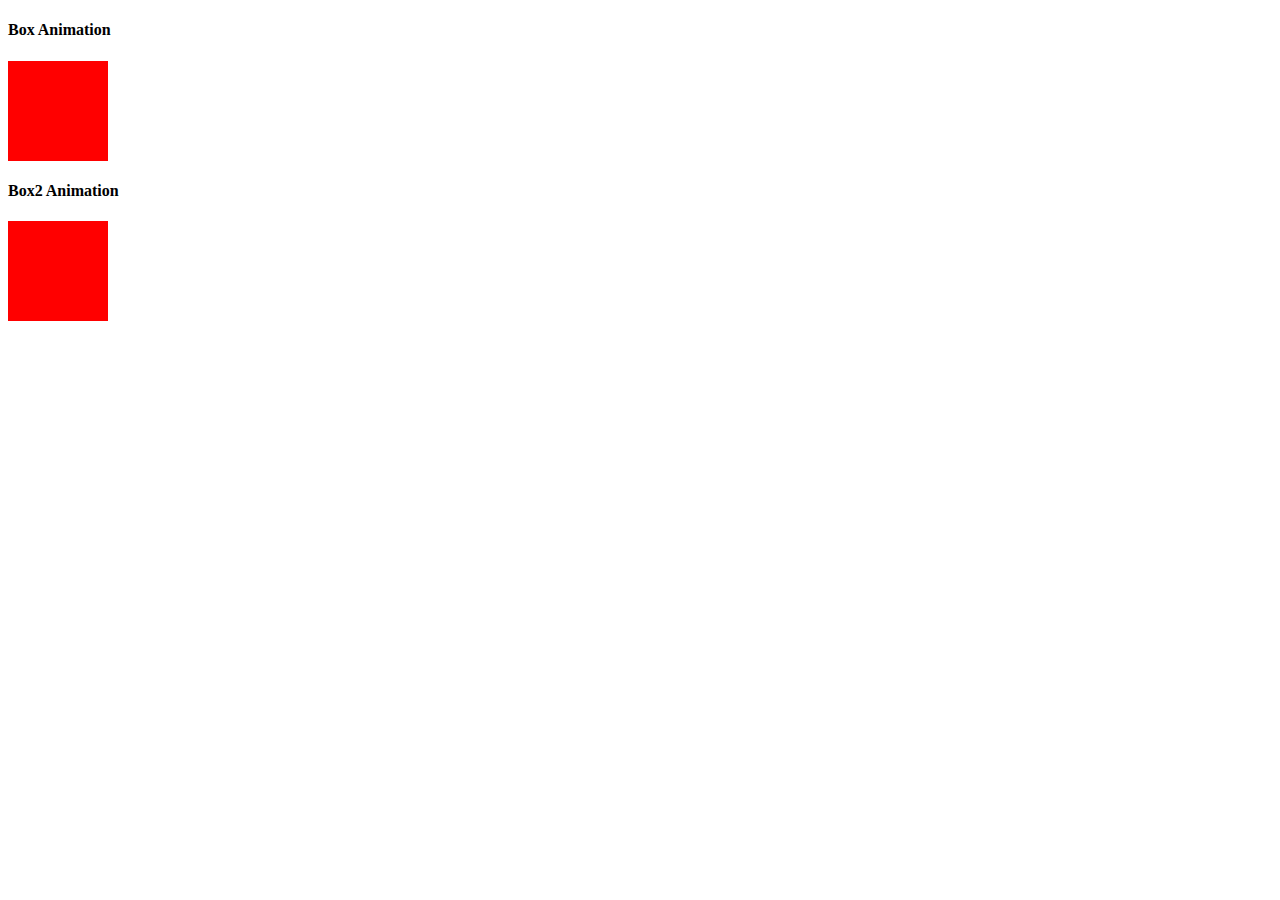
<file: animation/index.html>
<!DOCTYPE html>
<html lang="">
<head>
    <meta charset="utf-8">
    <meta name="viewport" content="width=device-width, initial-scale=1.0">
    <title></title>
    <link rel="stylesheet" href="css/style.css">
</head>

<body>
   <h4>Box Animation</h4>
   <div class="box"></div>
   
   <h4>Box2 Animation</h4>
   <div class="box2"></div>
   
    <script src=""></script>
</body>
</html>
</file>
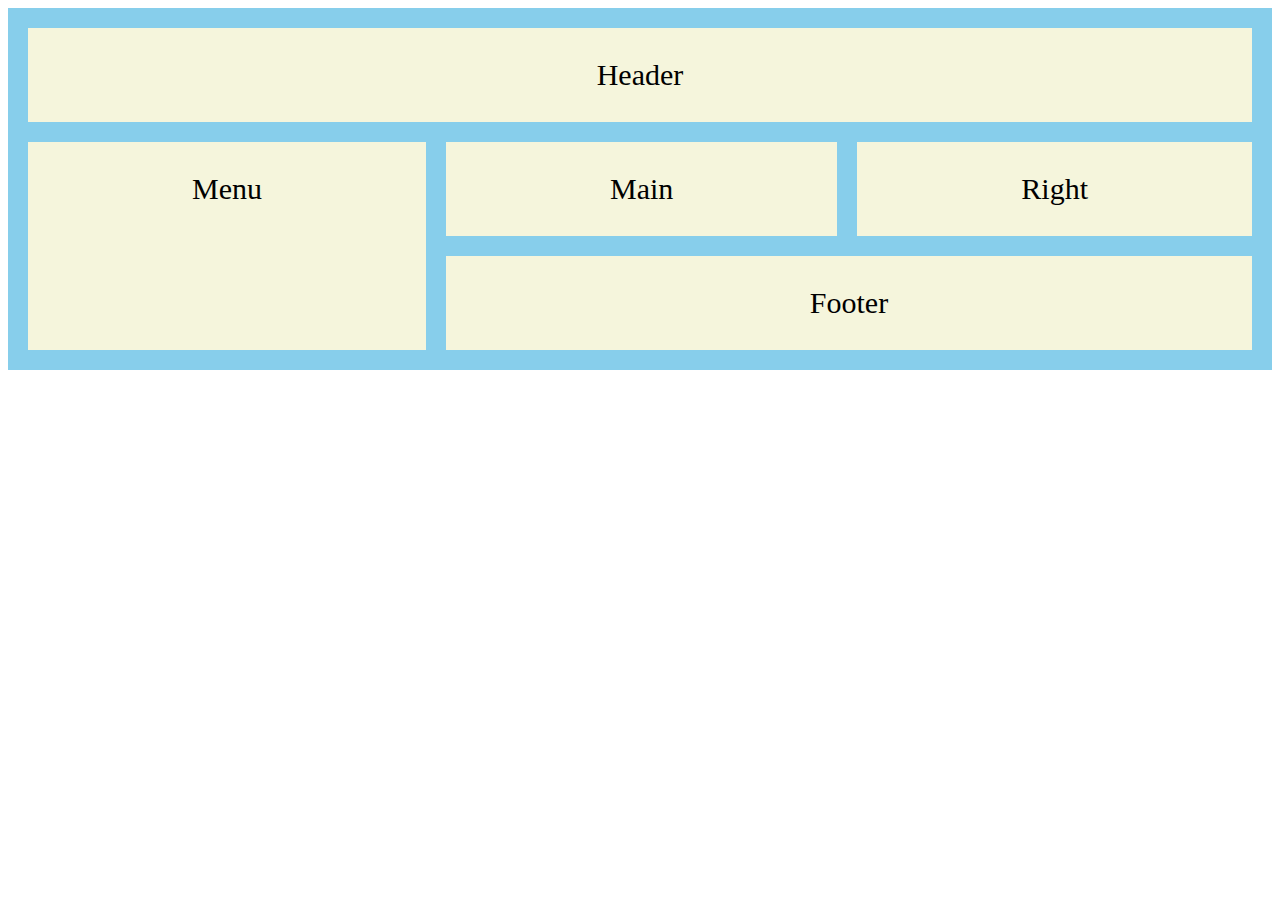
<file: css-grid/index.html>
<!DOCTYPE html>
<html lang="">
<head>
    <meta charset="utf-8">
    <meta name="viewport" content="width=device-width, initial-scale=1.0">
    <title></title>
    <link rel="stylesheet" href="css/style.css">
</head>

<body>
   <div class="webpage">
       <div class="grid-item header">Header</div>
       <div class="grid-item menu">Menu</div>
       <div class="grid-item">Main</div>
       <div class="grid-item">Right</div>
       <div class="grid-item footer">Footer</div>
   </div>
    <script src=""></script>
</body>
</html>
</file>
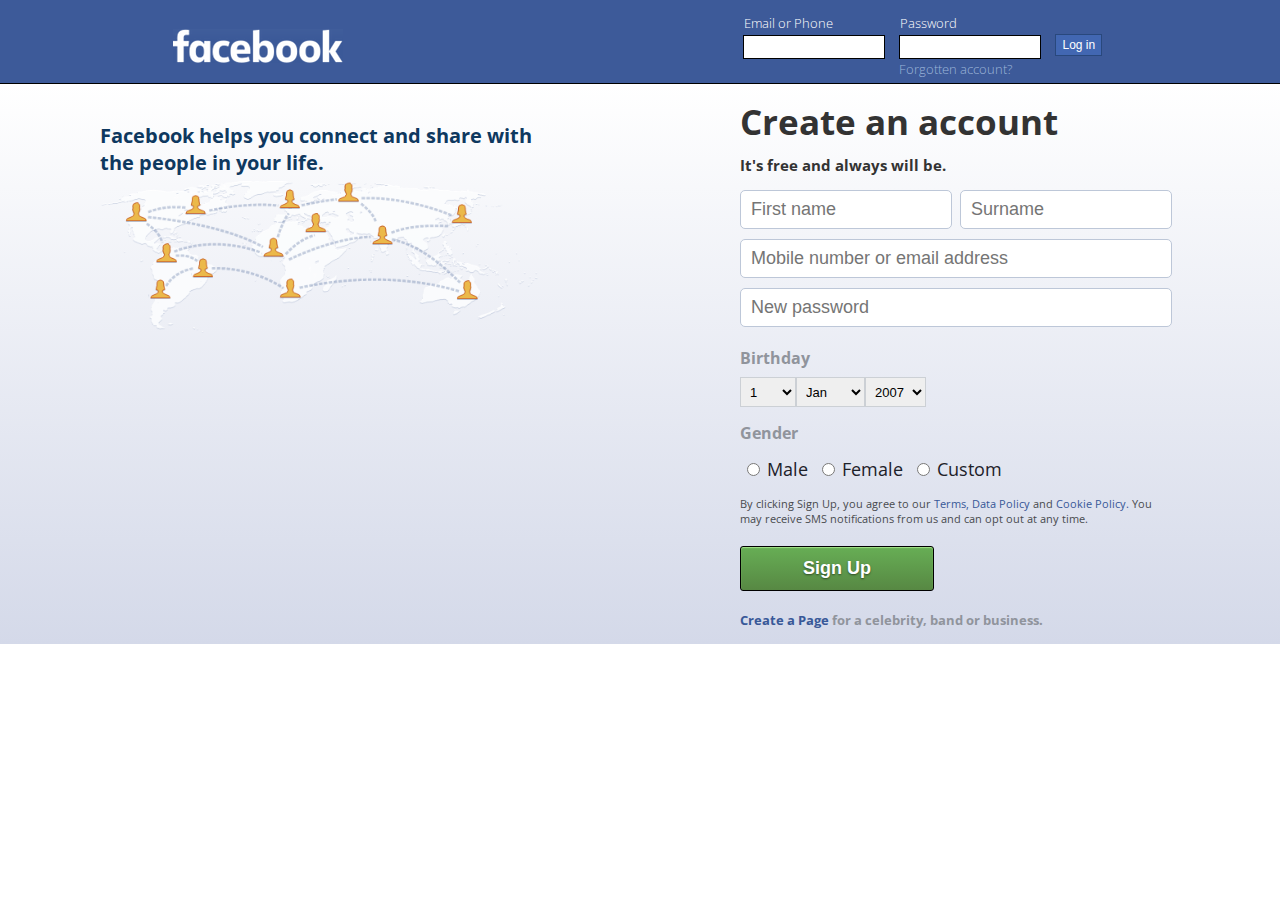
<file: Facebook login page design/index.html>
<!DOCTYPE html>
<html lang="en-US">

<head>
    <meta charset="utf-8">
    <meta name="viewport" content="width=device-width, initial-scale=1.0">
    <title>Facebook-Log in or sign up</title>
    <link rel="shortcut icon" type="image/x-icon" href="img/favicon.png">
    <link href="https://fonts.googleapis.com/css?family=Open+Sans:300,400,600,700&display=swap" rel="stylesheet">
    <link rel="stylesheet" href="css/style.css">
    <link rel="stylesheet" href="css/responsive.css">

</head>

<body>
    <div class="header">
        <div class="container">
            <div class="logo-area">
                <img src="img/fb-logo.png" alt="Facebook">
            </div>
            <div class="login-area">
                <div class="email">
                    <label for="email">Email or Phone</label>
                    <input type="text" id="email">
                </div>
                <div class="password">
                    <label for="password">Password</label>
                    <input type="password" id="password">
                    <a href="#">Forgotten account?</a>
                </div>
                <div class="login">
                    <input type="submit" value="Log in">
                </div>
            </div>
        </div>
    </div>
    
<!--    End Header Section-->
<!--    Start SignUp area-->
    <div class="sign-up-area">
        <div class="row">
            <div class="col-left">
                <h4 class="left-text">Facebook helps you connect and share with the people in your life.</h4>
                <img src="img/fb-content-image.png" alt="Sign Up Image">
            </div>
            
                <div class="col-right">
                   <form action="#" method="POST">
                    <h1 class="col-right-h1">Create an account</h1>
                    <h2 class="col-right-h2">It's free and always will be.</h2>
                    <div class="align">
                        <div class="full-name">
                            <div class="first-name">
                                <input type="text" placeholder="First name" autofocus>
                            </div>
                            <div class="last-name">
                                <input type="text" placeholder="Surname">
                            </div>


                        </div>

                        <div class="mobile-pass">
                            <div class="mobile">
                                <input type="text" placeholder="Mobile number or email address">
                            </div>
                            <div class="pass">
                                <input type="password" placeholder="New password" required>
                            </div>
                        </div>
                        <div class="birthday-section">
                            <h2 class="birthday-h2">Birthday</h2>
                            <div class="birthday-combobox">
                                <div class="birthday-day">
                                    <select>
                                        <option value="date">Day</option>
                                        <option value="date" selected>1</option>
                                        <option value="date">2</option>
                                        <option value="date">3</option>
                                        <option value="date">4</option>
                                        <option value="date">5</option>
                                        <option value="date">6</option>
                                        <option value="date">7</option>
                                        <option value="date">8</option>
                                        <option value="date">9</option>
                                        <option value="date">10</option>
                                    </select>
                                </div>
                                <div class="birthday-month">
                                    <select name="month" id="month" class="combobox-birthday-month">
                                        <option value="Month">Month</option>
                                        <option value="Jan" selected>Jan</option>
                                        <option value="Feb">Feb</option>
                                        <option value="Mar">Mar</option>
                                        <option value="Apr">Apr</option>
                                        <option value="May">May</option>
                                        <option value="Jun">Jun</option>
                                        <option value="Jul">Jul</option>
                                        <option value="Aug">Aug</option>
                                        <option value="Sep">Sep</option>
                                        <option value="Oct">Oct</option>
                                    </select>
                                </div>
                                <div class="birthday-year">
                                    <select name="year" id="year" class="combobox-birthday-year">
                                        <option value="Year">Year</option>
                                        <option value="2001">2001</option>
                                        <option value="2004">2002</option>
                                        <option value="2003">2003</option>
                                        <option value="2004">2004</option>
                                        <option value="2005">2005</option>
                                        <option value="2006">2006</option>
                                        <option value="2007" selected>2007</option>
                                        <option value="2008">2008</option>
                                        <option value="2009">2009</option>
                                        <option value="2010">2010</option>
                                    </select>
                                </div>
                            </div>
                        </div>
                        <div class="gender-section">
                            <h2 class="gender-h2">Gender</h2>
                            <div class="gender-selection">
                                <input type="radio" id="male" name="gender">
                                <label for="male">Male</label>
                                <input type="radio" id="female" name="gender">
                                <label for="female">Female</label>
                                <input type="radio" id="custom" name="gender">
                                <label for="female">Custom</label>
                                
                            </div>
                        </div>
                        <div class="terms">
                            <p class="terms-p">By clicking Sign Up, you agree to our <a href="#">Terms, </a><a href="#">Data Policy </a> and <a href="#">Cookie Policy.</a> You may receive SMS notifications from us and can opt out at any time.</p>
                        </div>
                        <div class="btn">
                            <input type="submit" value="Sign Up">
                        </div>
                        <div class="create-page-section">
                            <p><a href="#">Create a Page </a>for a celebrity, band or business.</p>
                        </div>
                        
                    </div>
                    </form>
                </div>
            
        </div>
    </div>
<!--    End SignUp area-->

    <script src=""></script>
</body>

</html>
</file>
<file: animation/css/style.css>
.box {
    height: 100px;
    width: 100px;
    background-color: red;
    -webkit-animation-name: box-animation;
    -o-animation-name: box-animation;
    animation-name: box-animation;
    animation-duration: 2s;
}

@keyframes box-animation {
    from {
        background-color: red;
    }

    to {
        background-color: yellow;
    }
}

.box2 {
    height: 100px;
    width: 100px;
    background-color: red;
    position: relative;
    -webkit-animation-name: box2-animation;
    -o-animation-name: box2-animation;
    animation-name: box2-animation;
    animation-duration: 4s;
    animation-delay: 2s;  /* after reload animation will start after 2second*/
    animation-iteration-count: 3; /*how many times you want to animate - loop*/
 /* animation-iteration-count: infinite;*/
    animation-direction: alternate;
 /* animation-direction: reverse;  *//*reverse animation effect */

    animation-fill-mode: backwards;
    animation-timing-function: ease-in-out;

/*  animation: box2-animation 4s ease-in-out 1s 3 alternate backwards;*/
}

@keyframes box2-animation {
    0% {
        background-color: yellow;
        top: 0;
        left: 0;
    }

    25% {
        background-color: black;

        left: 100;
        top: 0;
    }

    50% {
        background-color: blue;
        /*            left: 200px;*/
        top: 200px;
        left: 200px;
    }

    75% {
        background-color: green;
        left: 0;
        top: 200px;
    }

    100% {
        background-color: gray;
        left: 0;
        top: 0;
    }
}
</file>
<file: css-grid/css/style.css>
.webpage{
    display: grid;
    background-color: skyblue;
    grid-template-columns: auto auto auto;
    padding: 20px;
    text-align: center;
    grid-gap: 20px;
}

.grid-item{
    padding: 30px;
    background-color: beige;
    font-size: 30px;
}

.header{
    grid-column-start: 1;
    grid-column-end: 4;
}

.menu{
    grid-row-start: 2;
    grid-row-end: 4;
}

.footer{
    grid-column-start: 2;
    grid-column-end: 4
}
</file>
<file: Facebook login page design/css/style.css>
* {
    box-sizing: border-box;
    margin: 0;
    padding: 0;
}

body {

    font-family: 'Open Sans', sans-serif;
}

.header {
    background-color: #3D5A99;
    border-bottom: 0.3px solid black;
}


.header::after {
    content: '';
    display: block;
    clear: both;

}


.container {
    width: 73%;
    margin: auto;
    padding: 9px 0;
    max-width: 1000px;
}

.logo-area {
    width: 30%;
    float: left;
/*    padding: 5px;*/

}

.logo-area img {
    width: 170px;
    margin-top: 20px;

}

.login-area {
    float: right;
    padding: 5px;
/*    width: 70%;*/

}

.email,
.password,
.login {
    float: left;

}

.email label {
    display: block;
}

.password label {
    display: block;
}

.password a {
    display: block;
    text-decoration: none;
    color: #9cb4d8;
    font-size: 13px;
    font-weight: 100;
    margin-top: 1px;
}

.password a:hover {
    text-decoration: underline;
}

.email label,
.password label {
    color: white;
    font-size: 13px;
    font-weight: 100;
    padding-left: 1px;
}

.email input[type="text"],
.password input[type="password"] {
    font-size: 12px;
    font-weight: 100;
    padding: 4px 3px;
    max-width: 142px;
    margin-top: 3px;
    margin-right: 14px;
    border: 1px solid black;
    outline: none;
    

}


.login input[type="submit"]{
    padding: 3px 6px;
    font-size: 12px;
    font-weight: 200;
    color: white;
       background-color: #4267b2;
    border: 1px solid #29487d;
    transition: all 0.3s ease-in-out;
    margin-top: 20px;
}
.login input[type="submit"]:hover{
    background-color: #254ea0;
}

/*Start Sign Up area*/

.sign-up-area {
    background: rgb(255, 255, 255);
    background: -moz-linear-gradient(top, rgba(255, 255, 255, 1) 0%, rgba(212, 217, 233, 1) 100%);
    background: -webkit-linear-gradient(top, rgba(255, 255, 255, 1) 0%, rgba(212, 217, 233, 1) 100%);
    background: linear-gradient(to bottom, rgba(255, 255, 255, 1) 0%, rgba(212, 217, 233, 1) 100%);
    filter: progid:DXImageTransform.Microsoft.gradient(startColorstr='#ffffff', endColorstr='#d4d9e9', GradientType=0);

}

.row{
    width: 100%;
    margin: auto;
    padding-top: 14px;
}

.col-left{
    width: 50%;
    margin: auto;
}
.col-left img{
    width: 100%;
    height: 100%;
}
.left-text{
    font-size: 20px;
    color: #0E385F;
    margin-top: 14px;
}

.col-right{
    width: 50%;
    
}

.col-right-h1{
    font-size: 35px;
    color: #333333;
}

.col-right-h2{
    font-size: 15px;
    color: #333333;
    margin: 10px 0;
}
.align{
    width: 80%;
}
.first-name input[type="text"],
.last-name input[type="text"],
.mobile input[type="text"],
.pass input[type="password"]{
    font-size: 18px;
    padding: 8px 10px;
    width: 100%;
    border: 1px solid #bdc7d8;
    border-radius: 5px;
    margin: 5px 0px;
    outline: none;
    
}

.first-name,
.last-name{
    width: 50%;
/*    margin-right: 8px;*/
}
.first-name{
    margin-right: 8px;
}

.full-name{
    display: flex;
    justify-content: space-between;
}
.birthday-h2,
.gender-h2{
    color: #90949c;
font-size: 16px;
font-weight: bold;
    margin-top: 15px;
}
.birthday-day select,
.birthday-month select,
.birthday-year select{
    font-size: 13px;
    height: 30px;
    padding: 5px;
    border: 1px solid #ccd0d5;
    outline: none;
}

.birthday-combobox{
    display: flex;
    margin-top: 8px;
}
.gender-selection{
    margin: 15px 2px;
    padding-left: 5px;
}
.gender-selection label{
    color: #1d2129;
    font-size: 18px;
    font-weight: normal;
    line-height: 18px;
    padding: 0 10px 0 3px;
}

.terms{
    font-size: 11px;
    color: #494b4e;
}

.terms a,
.create-page-section a{
    text-decoration: none;
    color: #385898;
    transition: all 0.3s ease-in-out;
}

.terms a:hover,
.create-page-section a:hover{
    text-decoration: underline;
    color: #172440;
}

.btn input[type="submit"]{
    font-weight: bold !important;
    min-width: 194px;
    padding: 11px 20px;
    text-align: center;
    background: linear-gradient(#67ae55, #578843);
    box-shadow: inset 0 1px 1px #a4e388;
    border-color: #3b6e22 #3b6e22 #2c5115;
    border: 1px solid black;
    border-radius: 3px;
    color: #fff;
    cursor: pointer;
    font-size: 18px;
    text-shadow: 0 1px 2px rgba(0,0,0,.5);
    margin-top: 20px;
    margin-bottom: 20px;
}

.btn input[type="submit"]:hover{
    background: linear-gradient(#578843, #67ae55);
}

.create-page-section{
    font-size: 13px;
    color: #90949c;
    margin-bottom: 15px;
    font-weight: bold;
}

.row{
    display: flex;
    justify-content: flex-start;
    flex-wrap: wrap;
}

.col-left{
    margin-top: -90px;
    padding: 100px;
}
.col-right{
 margin-top: 0;
}

.col-right form{
    margin-left: 100px;
}
</file>
<file: Facebook login page design/css/responsive.css>
@media screen and (max-width:980px) {
    .logo-area{
        display: block;
        width: 100%;
        text-align: center;
        float: none;
    }
    .login-area{
        width: 100%;
        margin: 10px auto;
        display: flex;
        justify-content: center;
    }
}

@media screen and (max-width:480px){
    
    .login-area{
    
        float: none;
        display: flex;
        justify-content: center;
        align-items: center;
        flex-wrap: wrap;
    }
    
    .email,
    .password,
    .login{
        width: 100%;
        float: none;
        margin-left: 100px;
    }
.login input[type="submit"]{
    margin-top: 3px;
    margin-left: 50px;
    }
    
    .container{
        padding: 0;
    }

};
</file>
